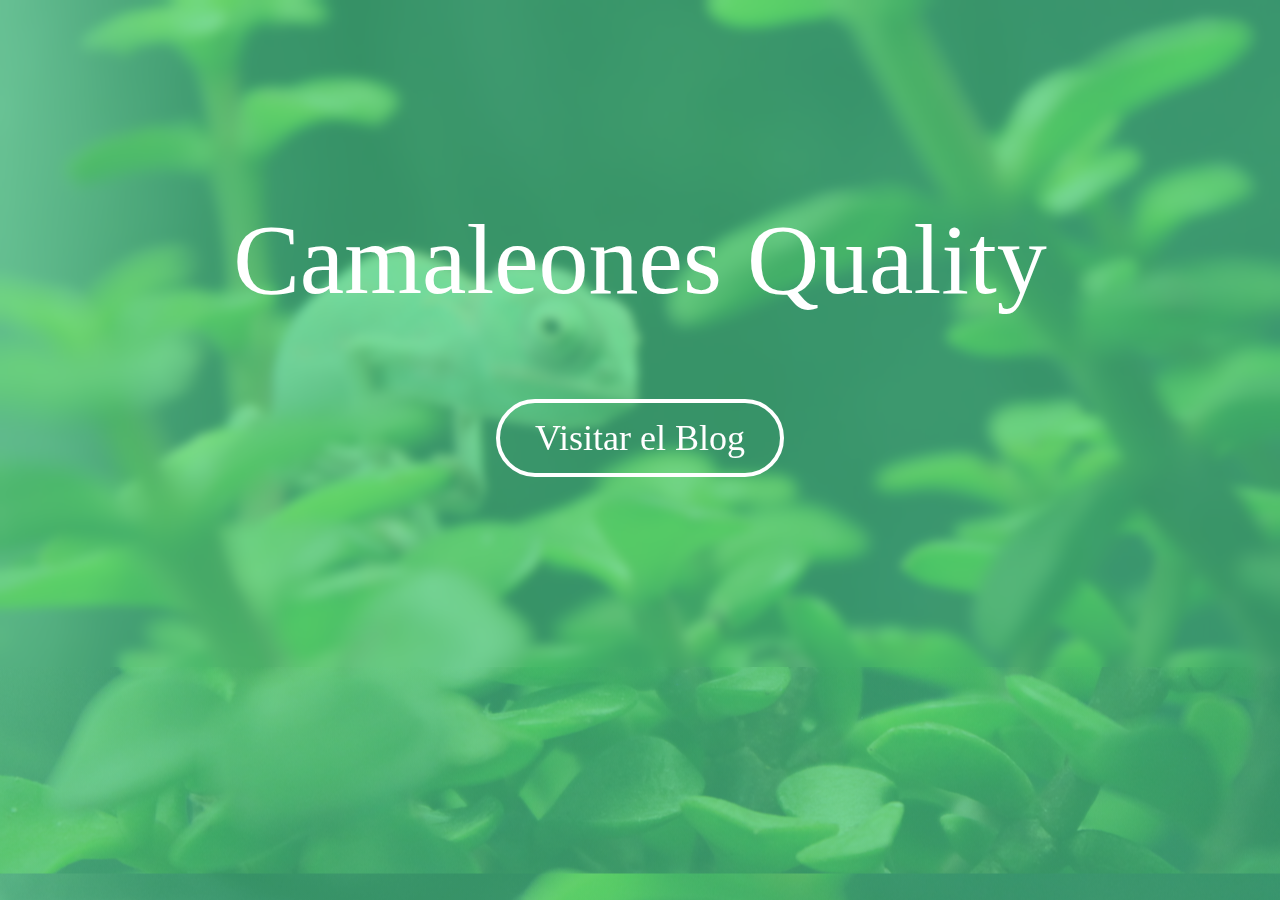
<file: index.html>
<!DOCTYPE html>
<html lang="es">
<head>
	<meta charset="UTF-8">
	<meta name="viewport" content="width=device-width, user-scalable=no, initial-scale=1.0, maximum-scale=1.0, minimum-scale=1.0">
	<link rel="icon" type="image/png" href="img/icono.png" />
	<link rel="stylesheet" href="css/b5/bootstrap.min.css">
	<link rel="stylesheet" href="css/estilos.css">
	<title>Camaleones Quality</title>
</head>
<body>
	<div class="container text-center fondo">
		<div class="row">
			<div class="col inicio">
				<h1 class="">Camaleones Quality</h1>		
				<a href="inicio.html">Visitar el Blog</a>				
			</div>
		</div>
	</div>
	
	<script src="js/b5/bootstrap.min.js"></script>
</body>
</html>
</file>
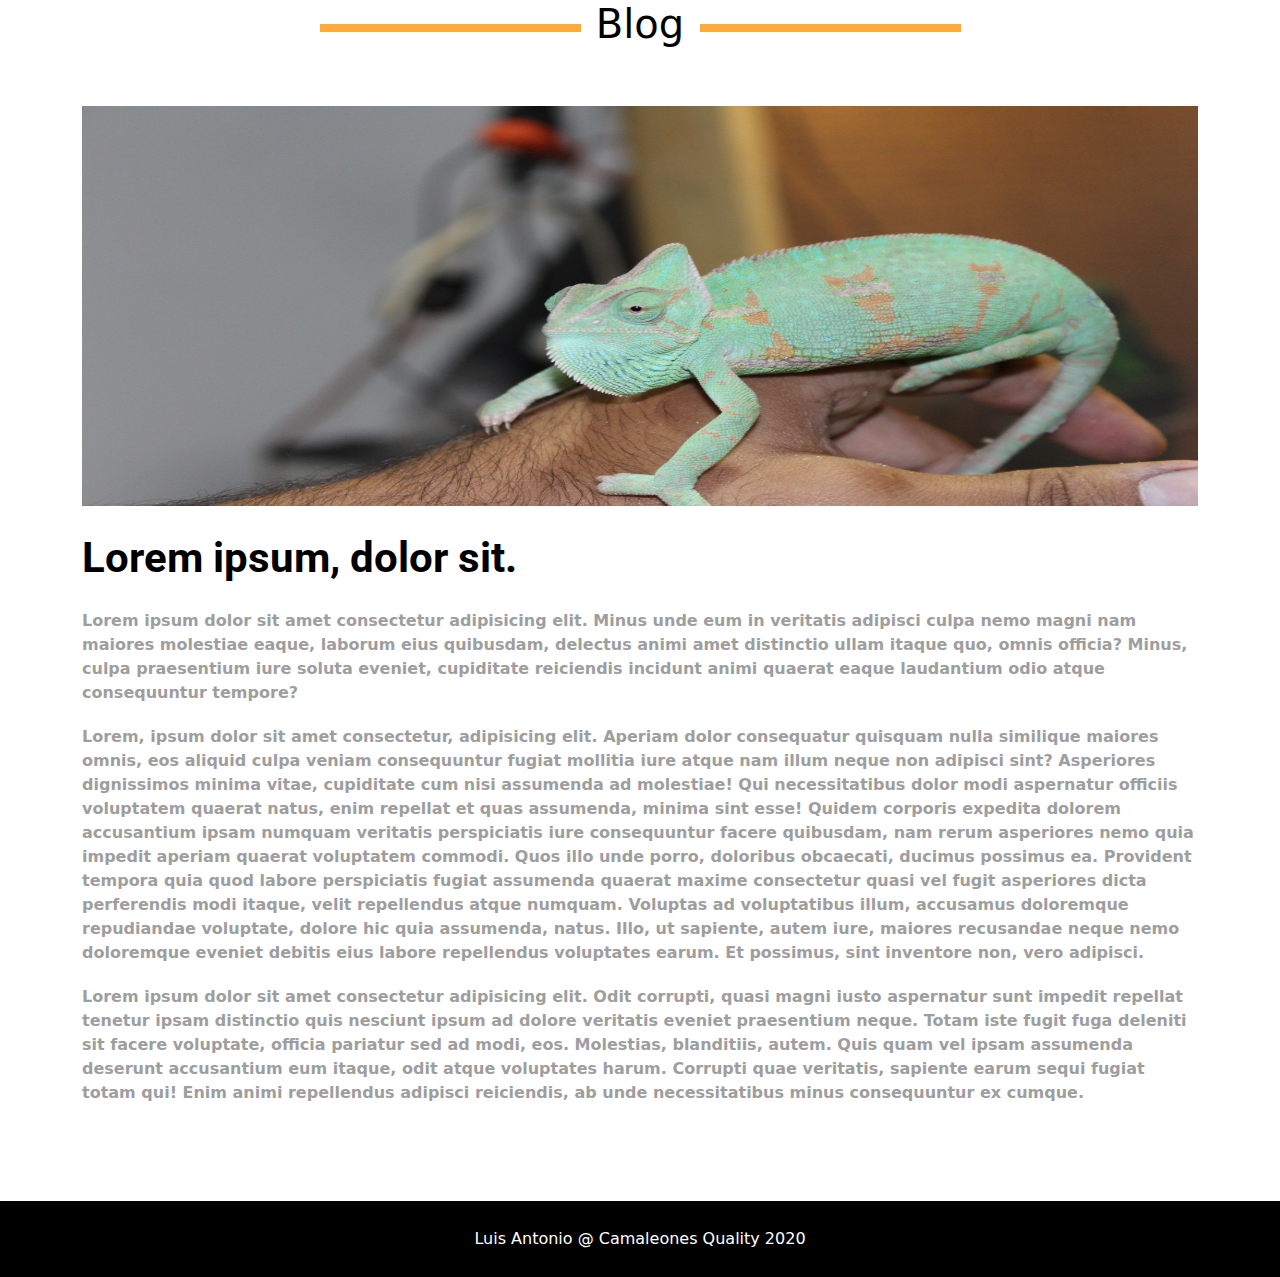
<file: blog.html>
<!DOCTYPE html>
<html>
<head>
	<meta charset="UTF-8">
	<meta name="viewport" content="width=device-width, user-scalable=no, initial-scale=1.0, maximum-scale=1.0, minimum-scale=1.0">
	<link href="https://fonts.googleapis.com/css2?family=Roboto:wght@400;700&display=swap" rel="stylesheet">
	<link rel="icon" type="image/png" href="img/icono.png" />
	<link rel="stylesheet" href="css/b5/bootstrap.min.css">
	<link rel="stylesheet" href="css/blog.css">
	<title>Camaleones | Blog</title>
</head>
<body>
	<div class="container">
		<div class="row d-flex justify-content-center align-items-center inicio">
			<div class="col-lg-3 col-sm-4 "><hr></div>
			<div class="col-lg-1 col-sm-2  d-flex justify-content-center"><h1><a href="inicio.html">Blog</a></h1></div>
			<div class="col-lg-3 col-sm-4 "><hr></div>
		</div>
		<div class="row">
			<div  class="col-12" >
				<a><img src="img/c-uno.JPG" width="100%" height="400"></a>
				<a class="titulo ">Lorem ipsum, dolor sit.</a>
				<p>Lorem ipsum dolor sit amet consectetur adipisicing elit. Minus unde eum in veritatis adipisci culpa nemo magni nam maiores molestiae eaque, laborum eius quibusdam, delectus animi amet distinctio ullam itaque quo, omnis officia? Minus, culpa praesentium iure soluta eveniet, cupiditate reiciendis incidunt animi quaerat eaque laudantium odio atque consequuntur tempore?</p>

				<p>Lorem, ipsum dolor sit amet consectetur, adipisicing elit. Aperiam dolor consequatur quisquam nulla similique maiores omnis, eos aliquid culpa veniam consequuntur fugiat mollitia iure atque nam illum neque non adipisci sint? Asperiores dignissimos minima vitae, cupiditate cum nisi assumenda ad molestiae! Qui necessitatibus dolor modi aspernatur officiis voluptatem quaerat natus, enim repellat et quas assumenda, minima sint esse! Quidem corporis expedita dolorem accusantium ipsam numquam veritatis perspiciatis iure consequuntur facere quibusdam, nam rerum asperiores nemo quia impedit aperiam quaerat voluptatem commodi. Quos illo unde porro, doloribus obcaecati, ducimus possimus ea. Provident tempora quia quod labore perspiciatis fugiat assumenda quaerat maxime consectetur quasi vel fugit asperiores dicta perferendis modi itaque, velit repellendus atque numquam. Voluptas ad voluptatibus illum, accusamus doloremque repudiandae voluptate, dolore hic quia assumenda, natus. Illo, ut sapiente, autem iure, maiores recusandae neque nemo doloremque eveniet debitis eius labore repellendus voluptates earum. Et possimus, sint inventore non, vero adipisci.</p>

				<p>Lorem ipsum dolor sit amet consectetur adipisicing elit. Odit corrupti, quasi magni iusto aspernatur sunt impedit repellat tenetur ipsam distinctio quis nesciunt ipsum ad dolore veritatis eveniet praesentium neque. Totam iste fugit fuga deleniti sit facere voluptate, officia pariatur sed ad modi, eos. Molestias, blanditiis, autem. Quis quam vel ipsam assumenda deserunt accusantium eum itaque, odit atque voluptates harum. Corrupti quae veritatis, sapiente earum sequi fugiat totam qui! Enim animi repellendus adipisci reiciendis, ab unde necessitatibus minus consequuntur ex cumque.</p>
			</div> 
		</div>	
	</div>
	<footer class=>
				<div class="footer col-12 d-flex align-items-center justify-content-center">
					Luis Antonio @ Camaleones Quality 2020
				</div>
	</footer>
	
	<script src="js/b5/bootstrap.min.js"></script>
</body>
</html>
</file>
<file: css/estilos.css>
* {
  margin: 0;
  padding: 0;
  color: #fff; }

body {
  background-image: -webkit-gradient(linear, left top, left bottom, from(rgba(73, 203, 142, 0.7)), to(rgba(73, 203, 142, 0.7))), url("../img/camaleonCon.jpg");
  background-image: linear-gradient(rgba(73, 203, 142, 0.7), rgba(73, 203, 142, 0.7)), url("../img/camaleonCon.jpg");
  background-position: center;
  -webkit-backdrop-filter: blur(5px);
          backdrop-filter: blur(5px); }

.inicio {
  height: 667px;
  padding-top: 200px; }
  .inicio h1 {
    font-family: "Microsoft Yi Baiti";
    font-size: 100px; }
  .inicio a {
    color: #fff;
    font-family: "Roboto";
    font-size: 36px;
    border-radius: 50px;
    padding: 8px 35px;
    border: 4px solid #fff;
    margin-top: 71px;
    text-decoration: none;
    display: inline-block; }
    .inicio a:hover {
      background: #fff;
      color: #9E9E9E;
      border: 4px solid #9E9E9E; }

@media screen and (max-width: 476px) {
  .inicio h1 {
    font-size: 64px; }
  .inicio a {
    font-size: 28px; } }
/*# sourceMappingURL=estilos.css.map */
</file>
<file: css/blog.css>
* {
  margin: 0;
  padding: 0; }

.inicio {
  margin-bottom: 50px; }
  .inicio hr {
    width: 100%;
    border: 4px solid #ffaa3a;
    opacity: 1; }
  .inicio h1 a {
    text-decoration: none;
    color: #000; }

.container {
  margin-bottom: 80px; }

img {
  margin-bottom: 20px; }

.titulo {
  font-family: 'Roboto', sans-serif;
  font-size: 42px;
  font-weight: 700;
  color: #000;
  text-decoration: none; }
  .titulo:hover {
    text-decoration: none;
    color: #000; }

p {
  font-size: 16px;
  font-weight: 600;
  color: #9E9E9E;
  margin-top: 20px; }

.footer {
  height: 76px;
  color: #FFFFFF;
  background: #000; }
/*# sourceMappingURL=blog.css.map */
</file>
